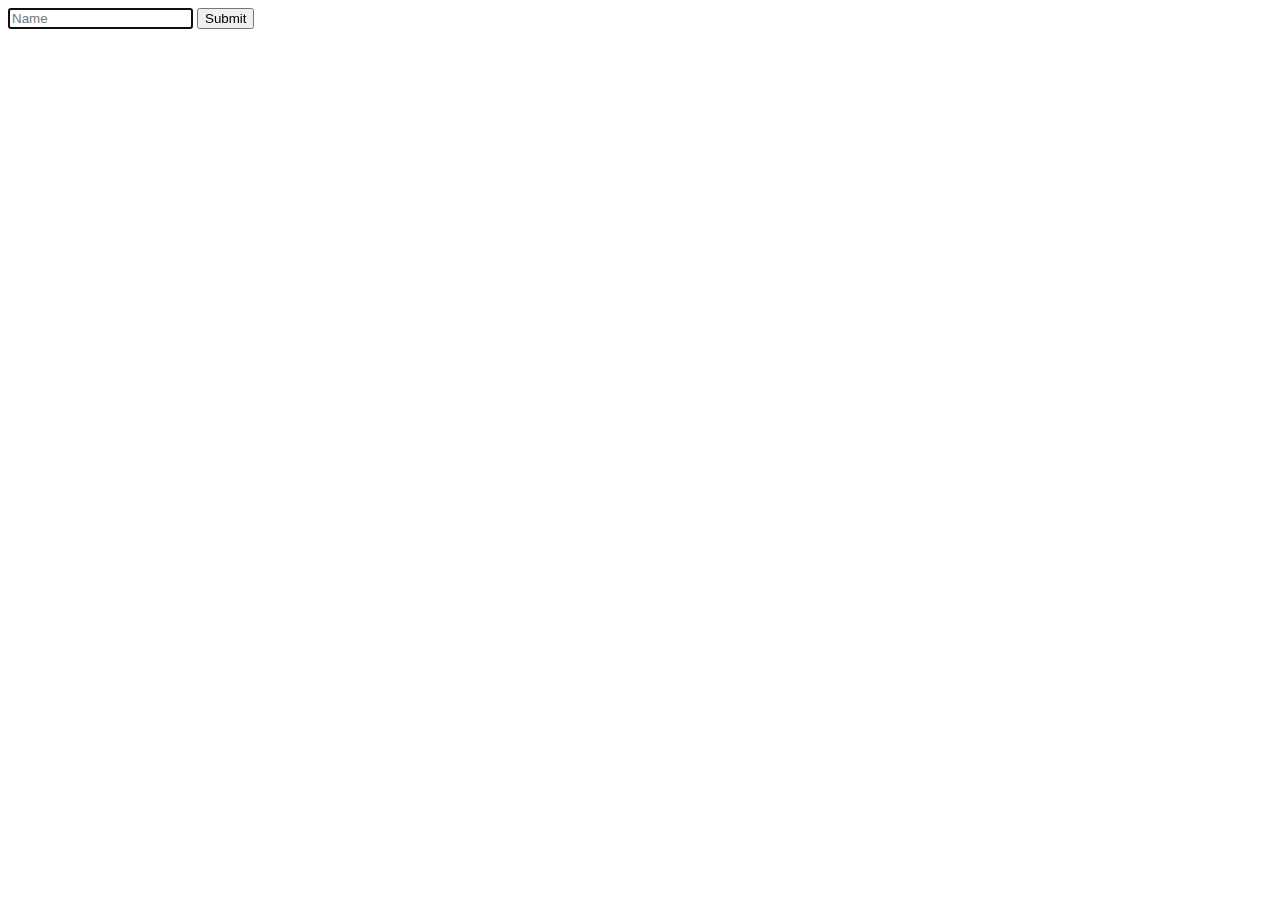
<file: app.html>
<!DOCTYPE html>
<!--[if lt IE 7]>      <html class="no-js lt-ie9 lt-ie8 lt-ie7"> <![endif]-->
<!--[if IE 7]>         <html class="no-js lt-ie9 lt-ie8"> <![endif]-->
<!--[if IE 8]>         <html class="no-js lt-ie9"> <![endif]-->
<!--[if gt IE 8]><!--> <html class="no-js"> <!--<![endif]-->
  <head>
    <meta charset="utf-8">
    <meta http-equiv="X-UA-Compatible" content="IE=edge">
    <title>JavaScript Fun</title>
    <meta name="description" content="">
    <meta name="viewport" content="width=device-width, initial-scale=1">
    <link rel="stylesheet" href="">
  <script>

    document.addEventListener('DOMContentLoaded', function() {
        document.querySelector('#form').onsubmit = function() {
           const name = document.querySelector('#name').value;
           alert('Hello ${name}!');
        }
    })

// working directory below //

    // document.addEventListener('DOMContentLoaded', function() {
    //             document.querySelector('#form').onsubmit = function() {
    //                 const name = document.querySelector('#name').value;
    //                   alert('Hello ${name}!');
    //             }
    //         })
  
  </script>

  </head>
  <body>
    <script src="" async defer></script>

    <form id="form">
      <input id="name" autocomplete="off" autofocus placeholder="Name" type="text">
      <input type="submit">
    </form>
 

  

    <!--[if lt IE 7]>
      <p class="browsehappy">You are using an <strong>outdated</strong> browser. Please <a href="#">upgrade your browser</a> to improve your experience.</p>
    <![endif]-->
    
    <script src="" async defer></script>
  </body>
</html>
</file>
